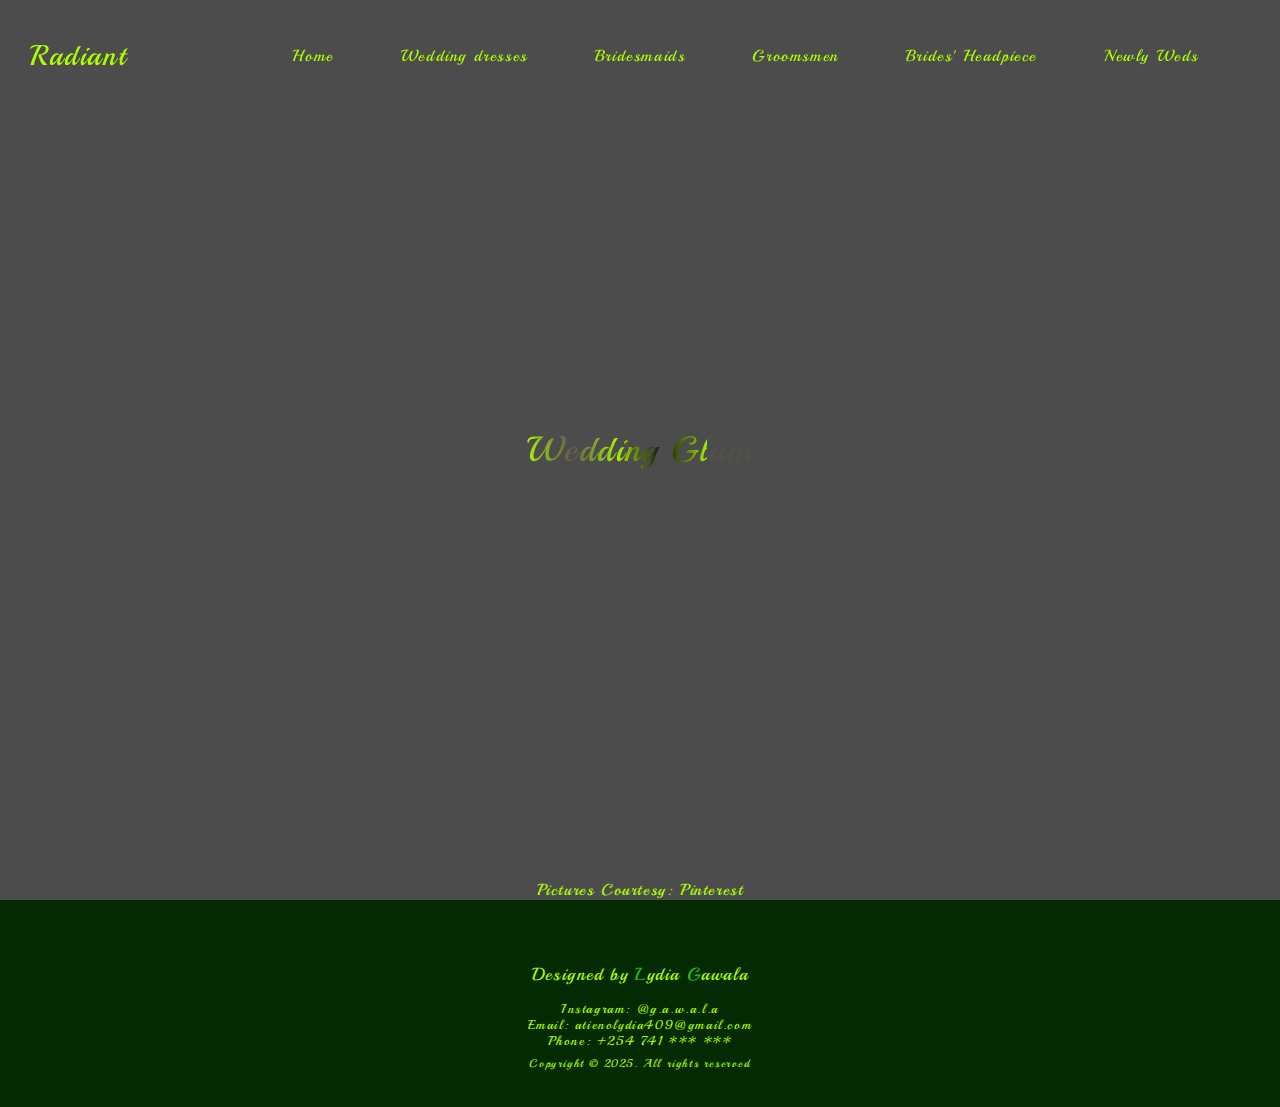
<file: index.html>
<!DOCTYPE html>
<html lang="en">
<head>
    <meta charset="UTF-8">
    <meta http-equiv="X-UA-Compatible" content="IE=edge">
    <meta name="viewport" content="width=device-width, initial-scale=1.0">
    <link rel="stylesheet" href="style.css">
    <title>Document</title>
</head>
<body>

    <!--Header Section-->
    <section id="header">
        <div class="header container">
            <div class="nav-bar">
                <div class="brand"><h1>Radiant</h1></div>
                
                <div class="nav-list">
                    <div class="hamburger"><div class="bar"></div></div>
                    <ul>
                        <li><a href="index.html"><button>Home</button></a></li>
                        <li><a href="dress.html"><button>Wedding dresses</button></a></li>
                        <li><a href="maids.html"><button>Bridesmaids</button></a></li>
                        <li><a href="groom.html"><button>Groomsmen</button></a></li>
                        <li><a href="headpiece.html"><button>Brides' Headpiece </button></a></li>
                        <li><a href="couple.html"><button>Newly Weds</button></a></li>
                    </ul>
                </div>
            </div>
        </div>
    

    </section>
    <!--End Header Section-->

    



    <!--Body Section-->
    <section id="body">
        <div class="body container">
            <h1>Wedding Glam</h1>
            <h2>Pictures Courtesy: Pinterest</h2>
           
        </div>

    </section>
    <!--End Body Section-->

    <!--Footer Section-->
    <section id="footer">
        <div class="footer container">
            
            <h1>Designed by <span>L</span>ydia <span>G</span>awala</h1>
            <h2>Instagram: @g.a.w.a.l.a</h2>
            <h2>Email: atienolydia409@gmail.com</h2>
            <h2>Phone: +254 741 *** ***</h2>
            <h3>Copyright © 2025. All rights reserved</h3>

            
        </div>
    </section>
    <!--End Footer Section-->


    <script src="./app.js"></script>
    
</body>
</html>
</file>
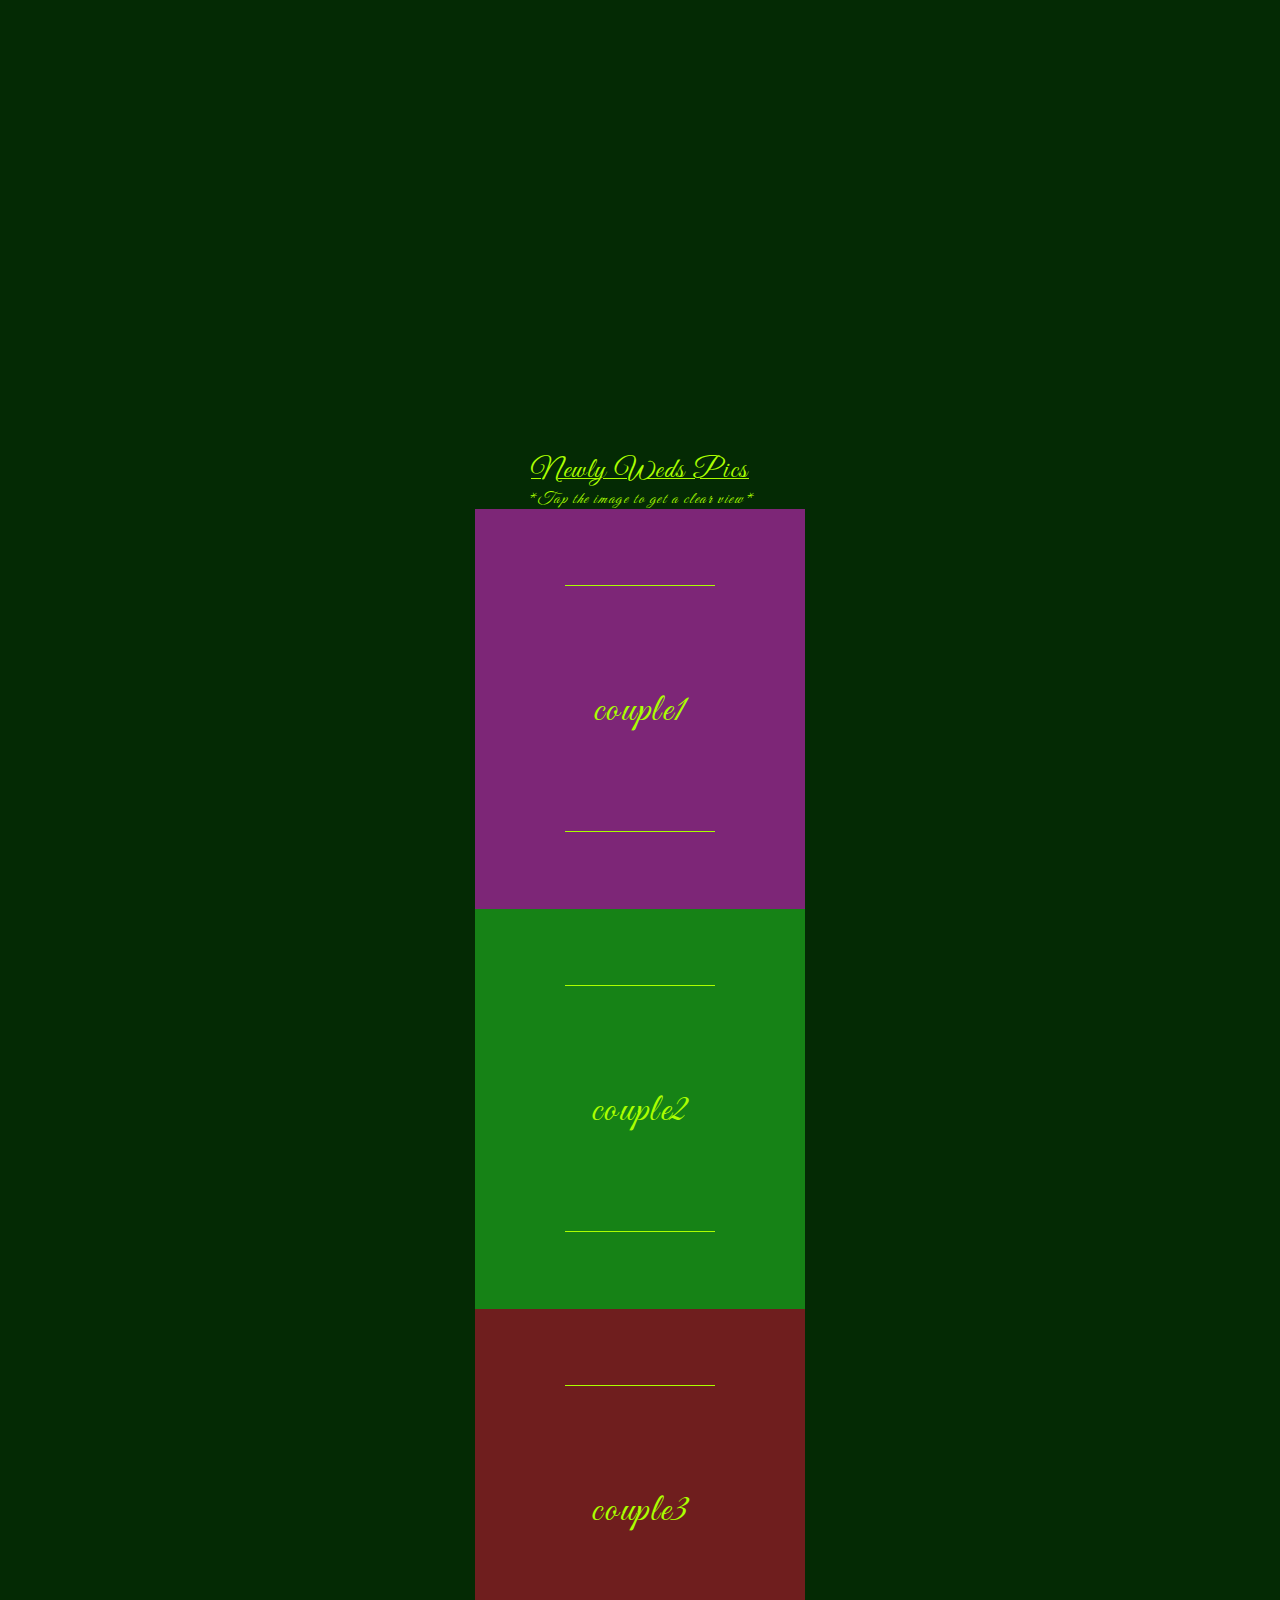
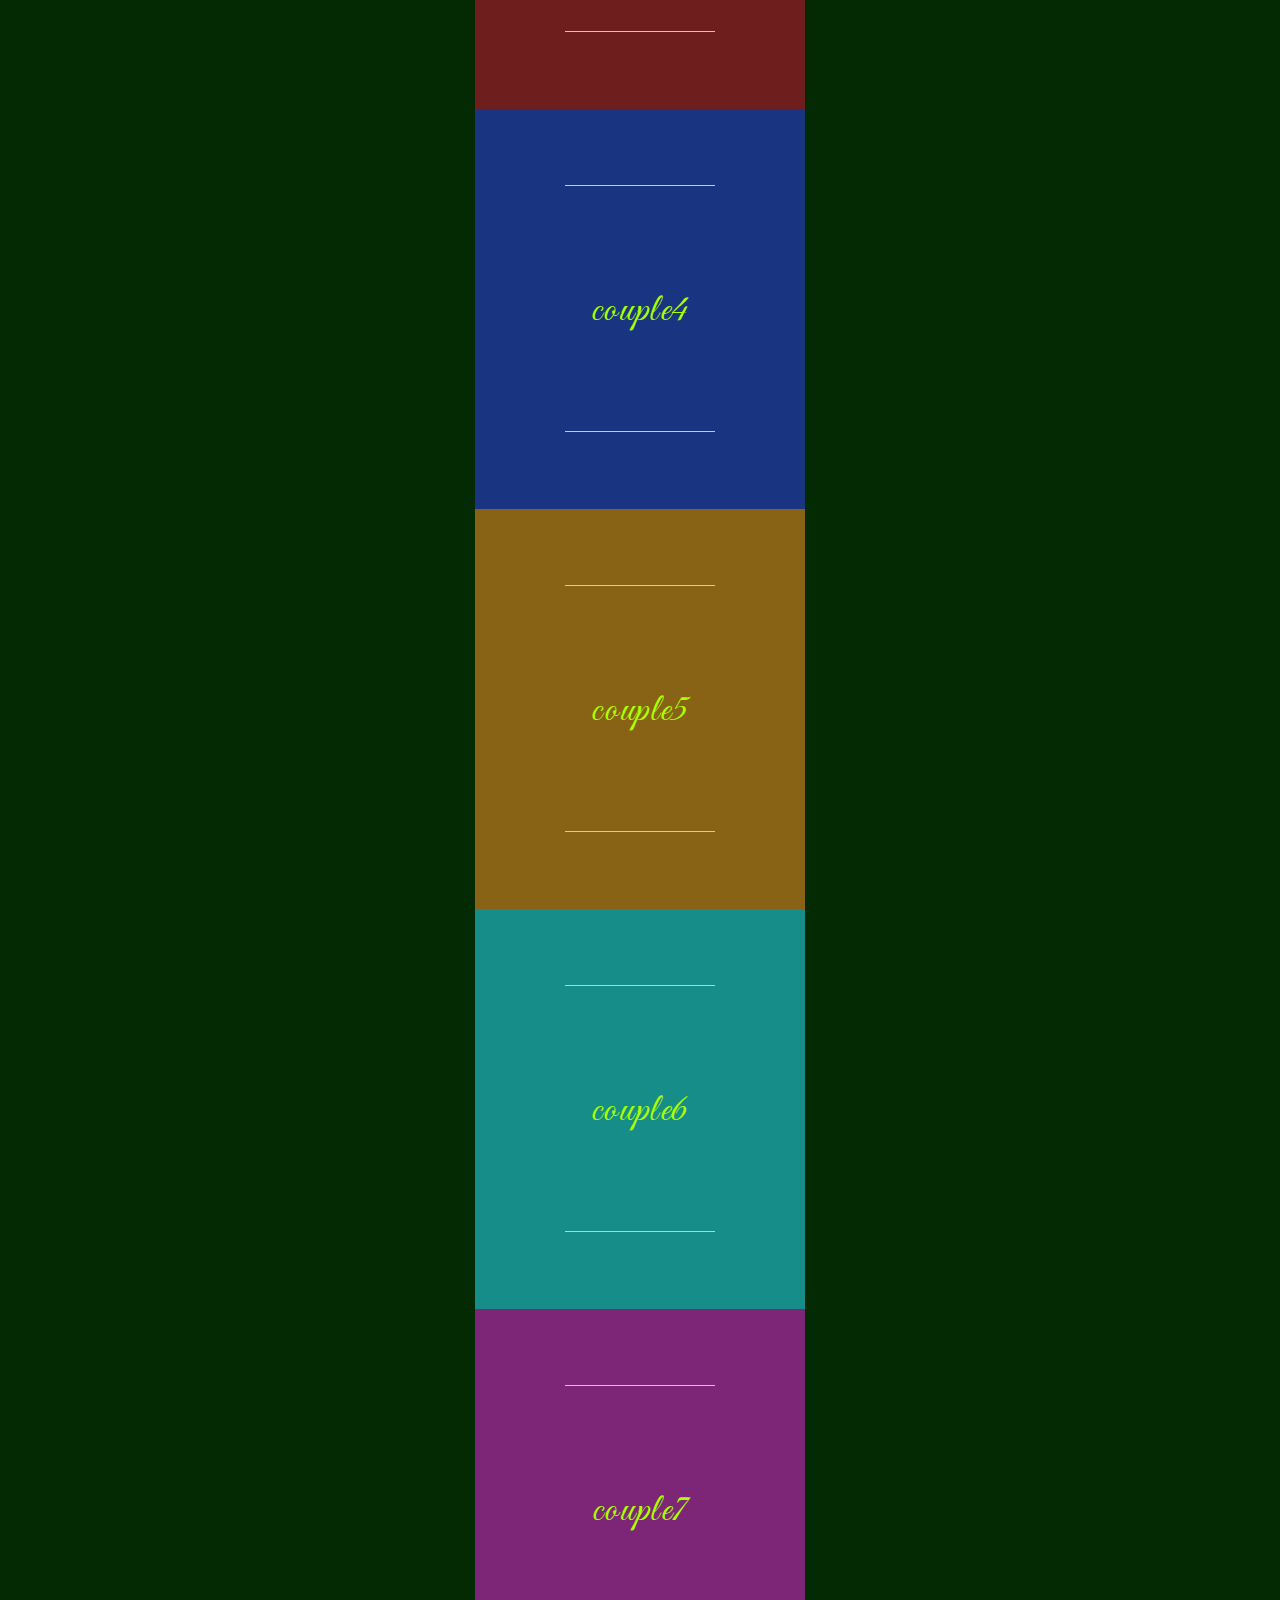
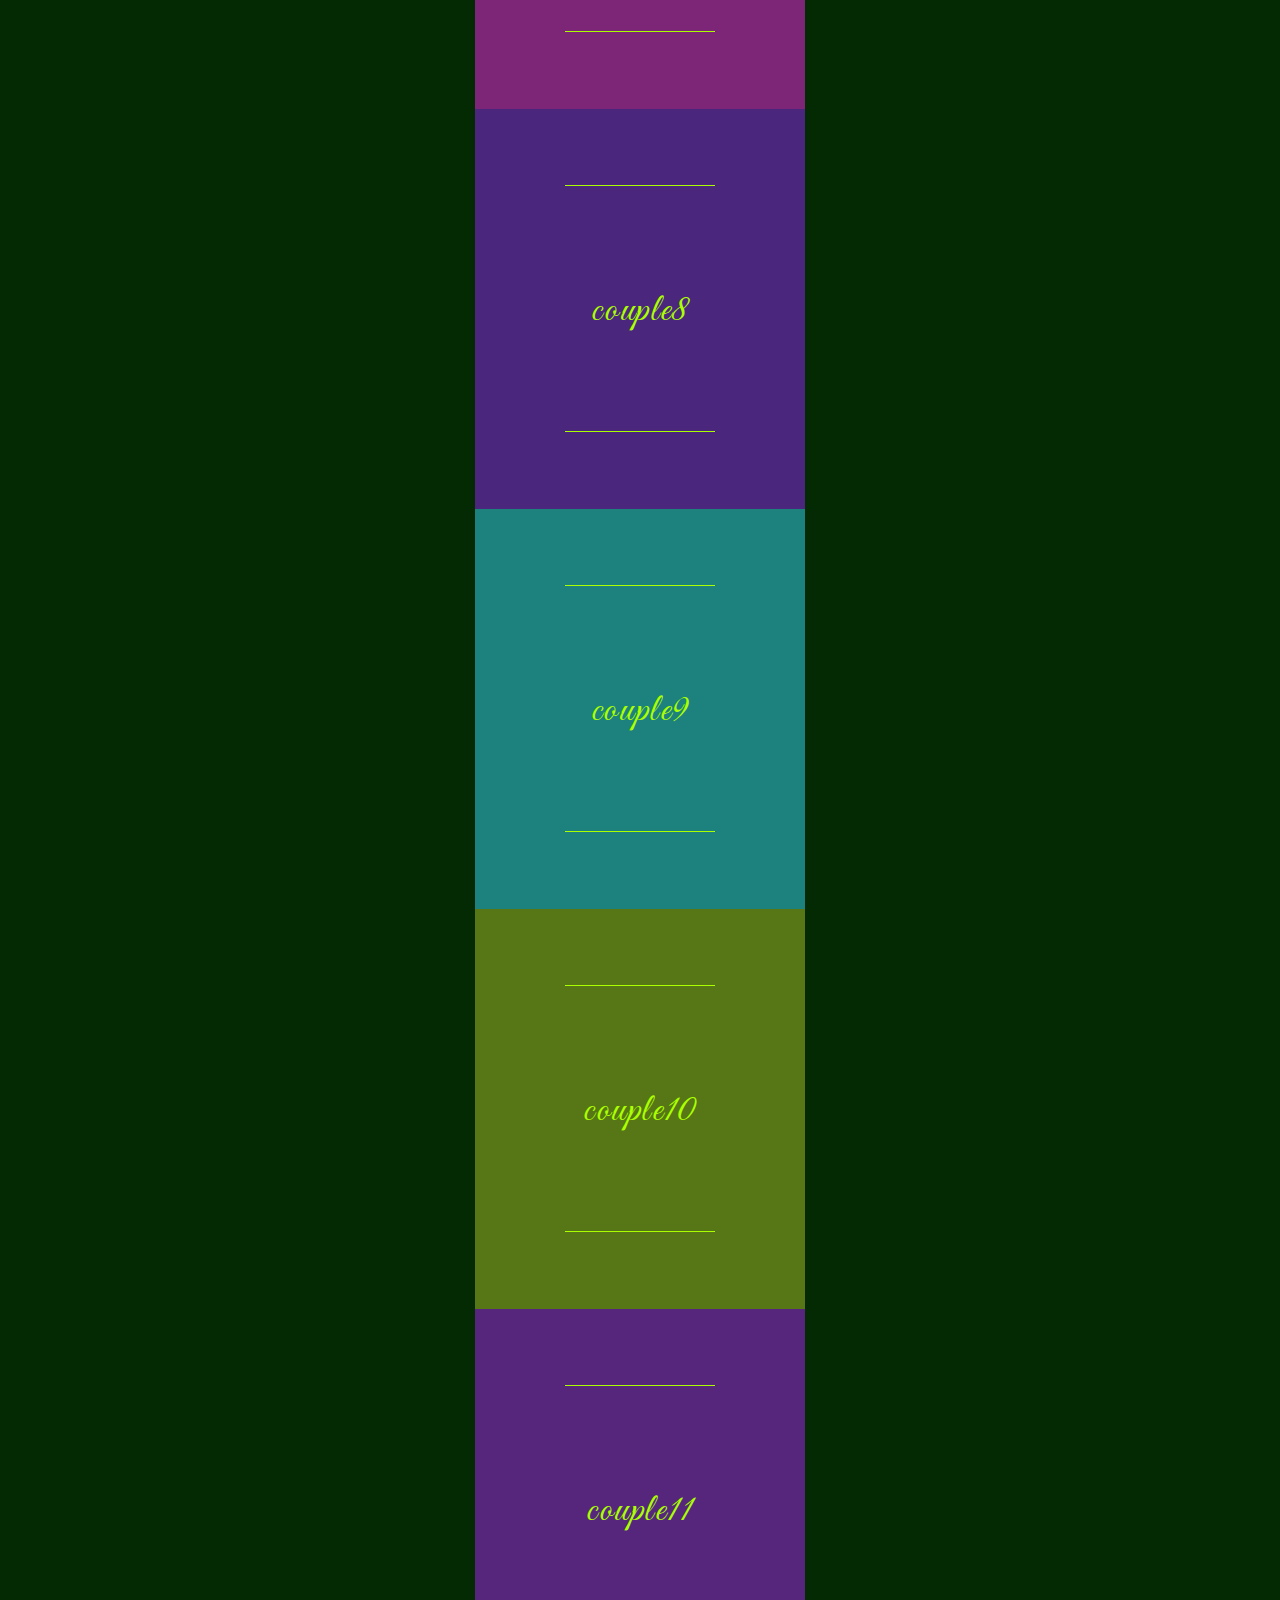
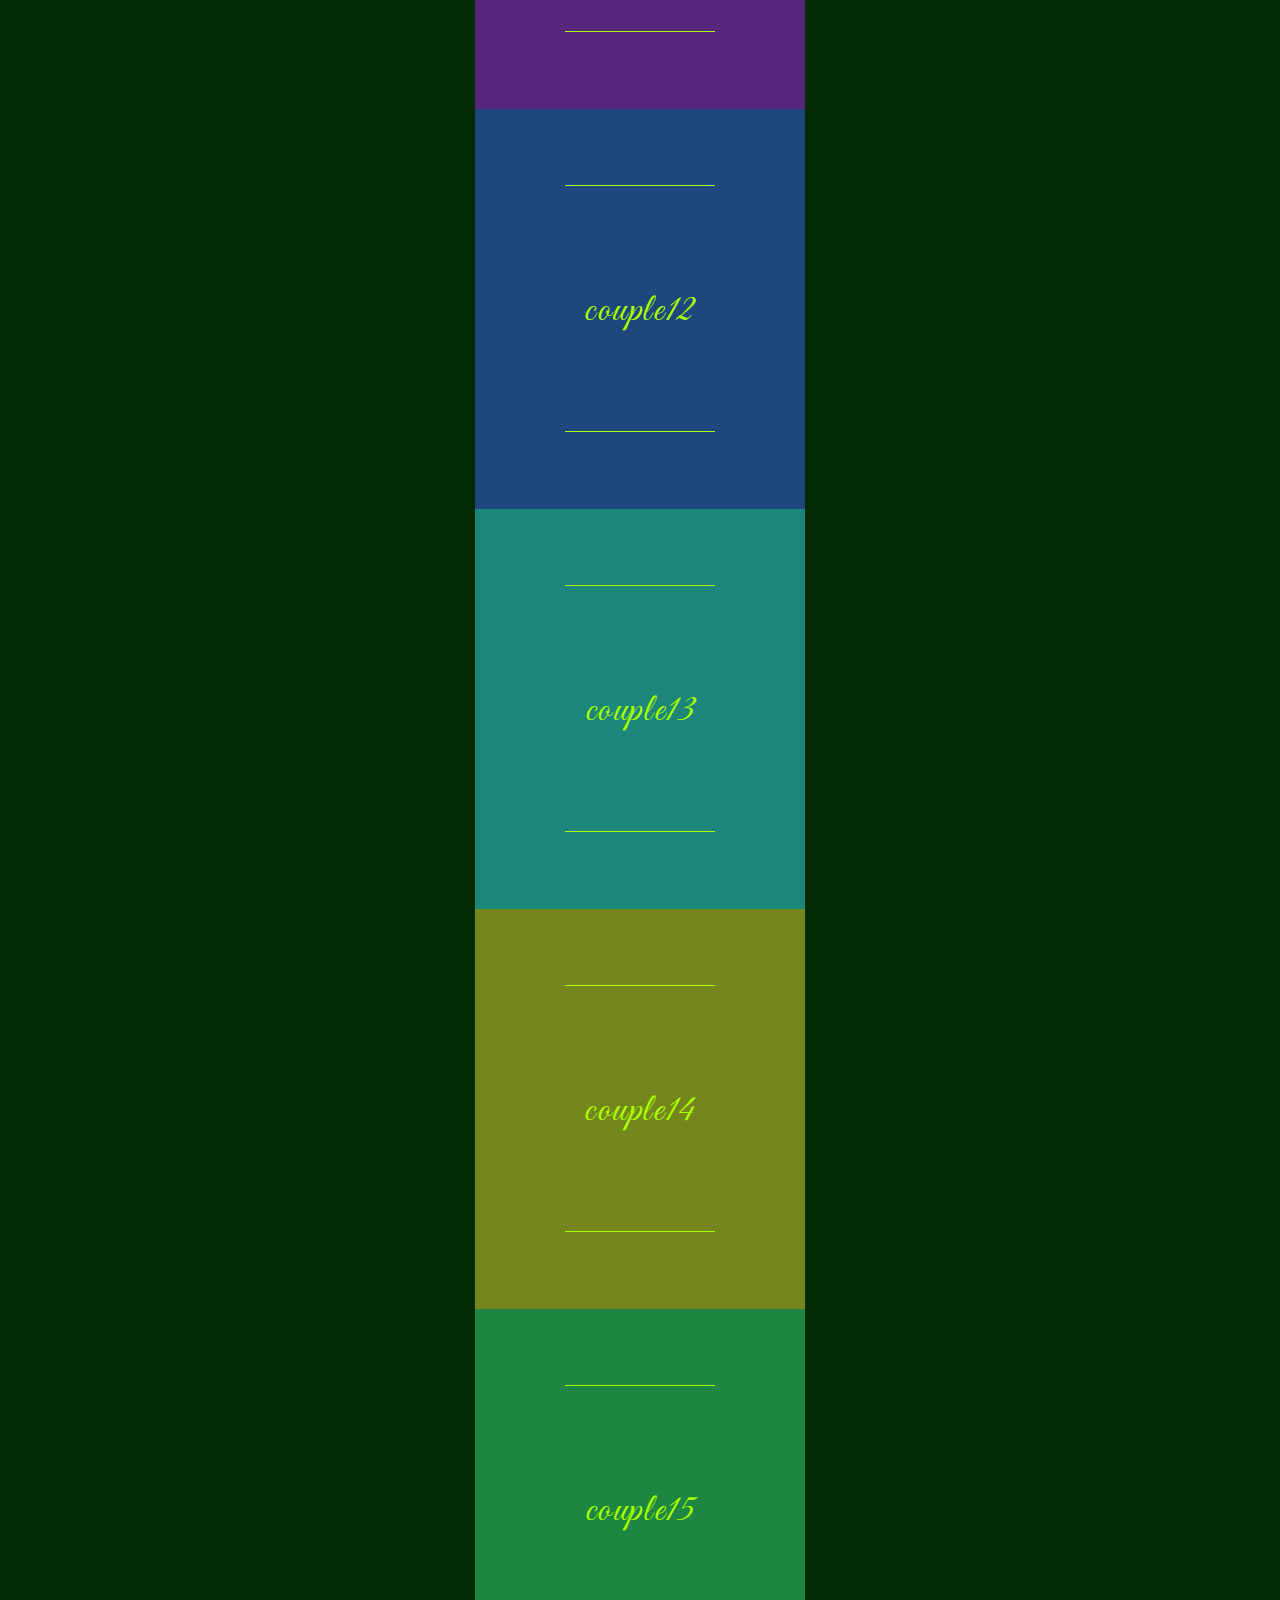
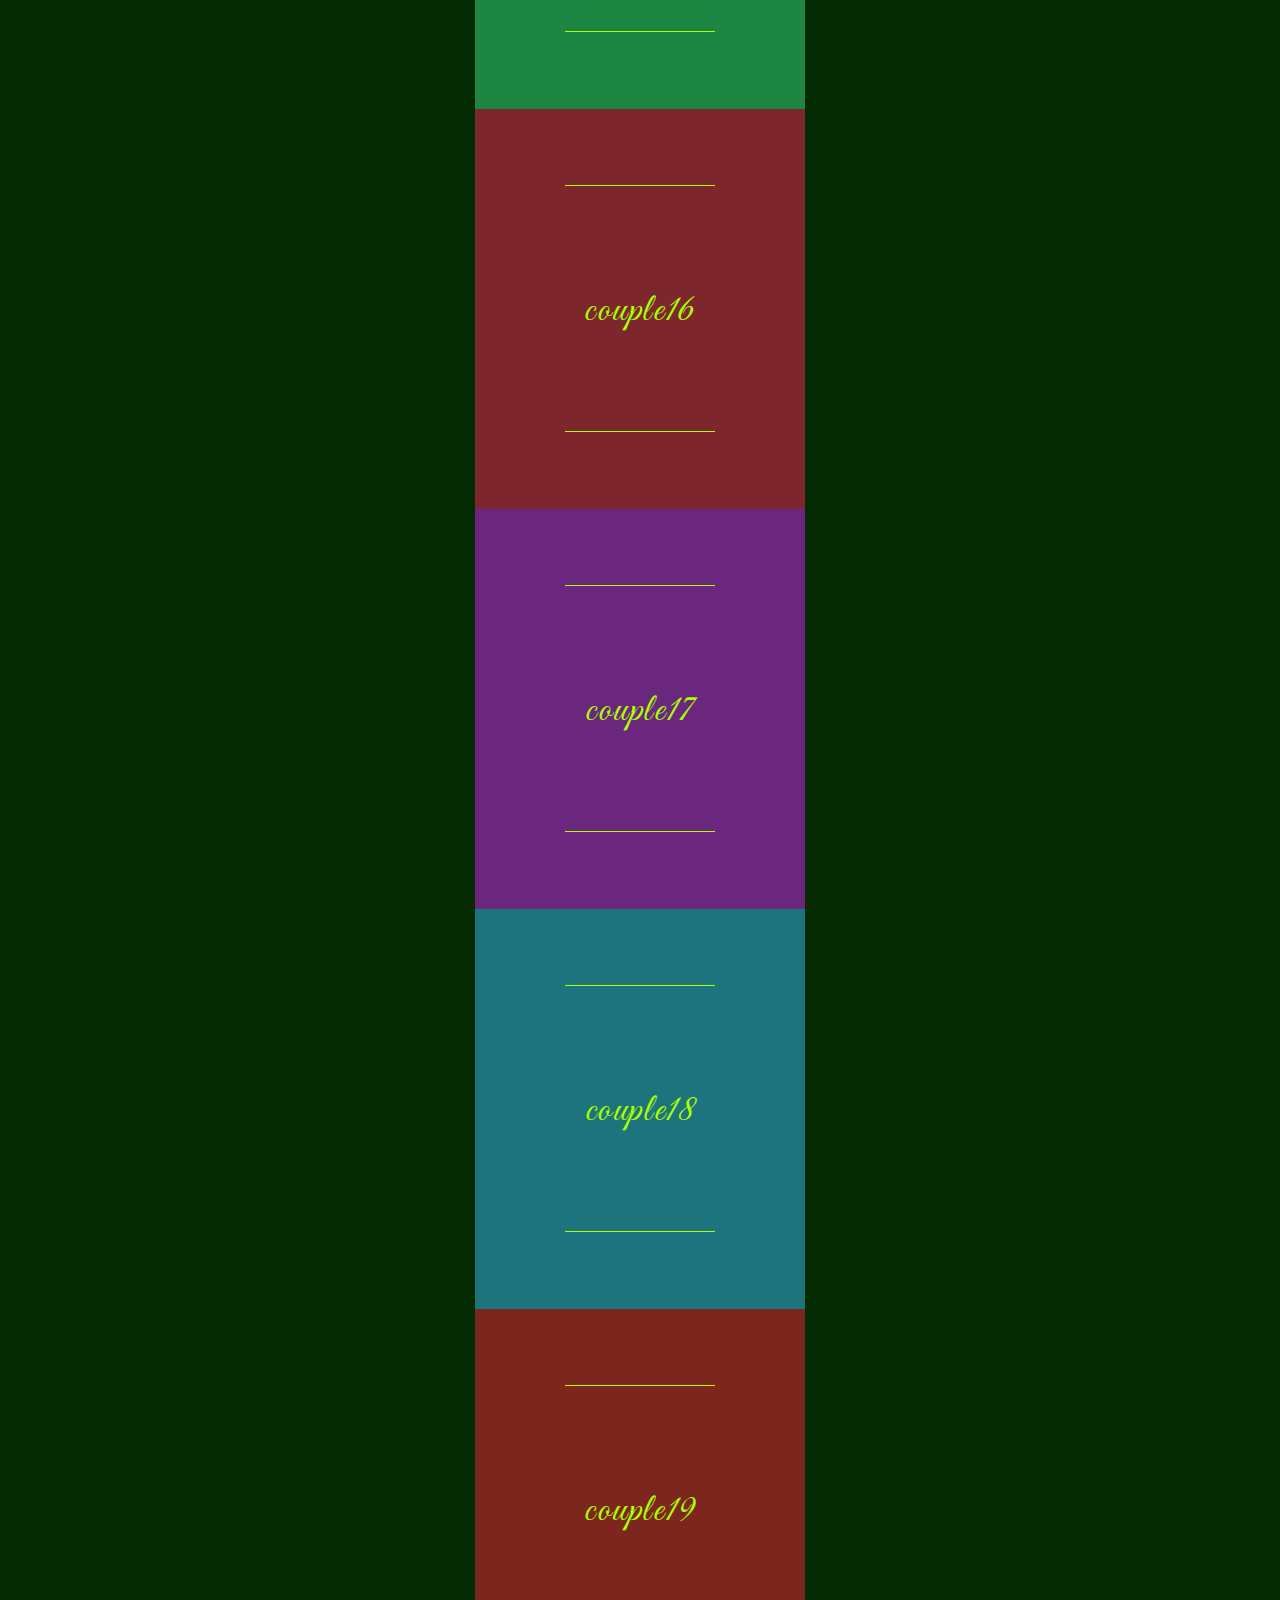
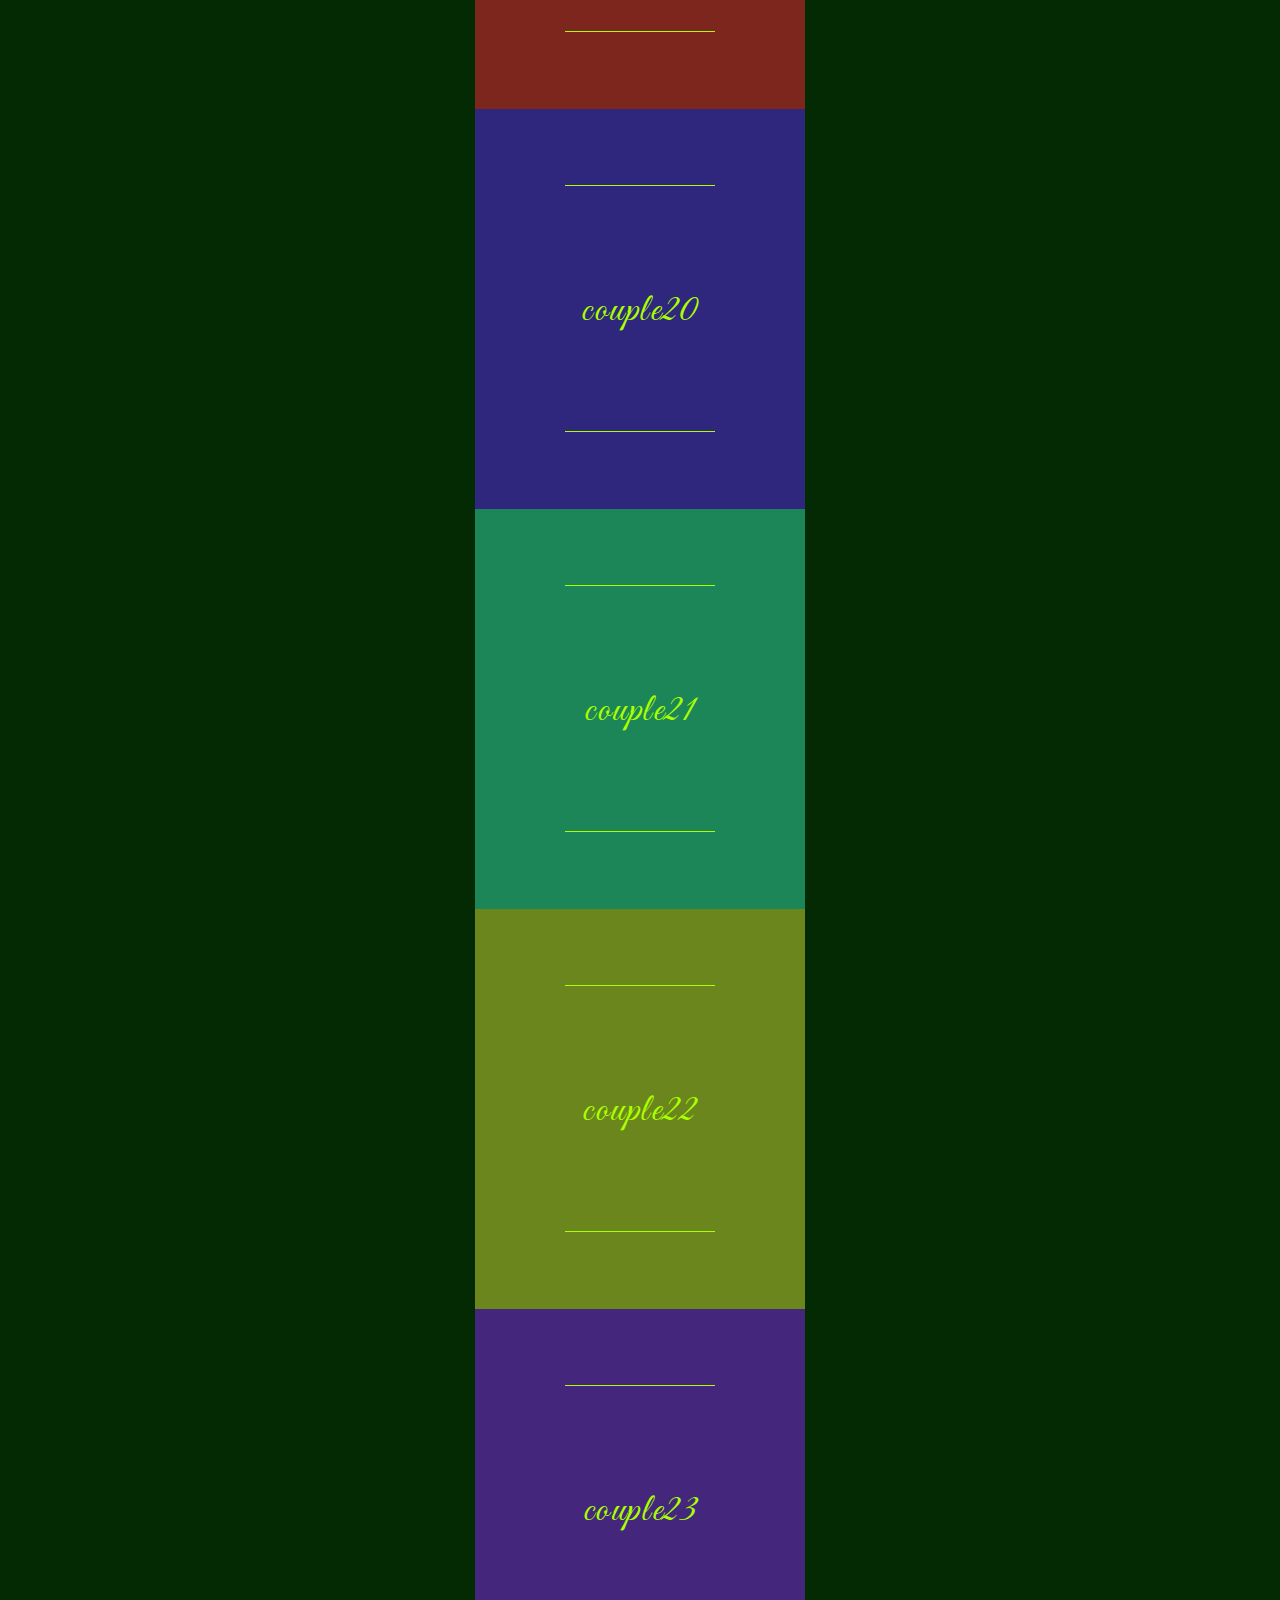
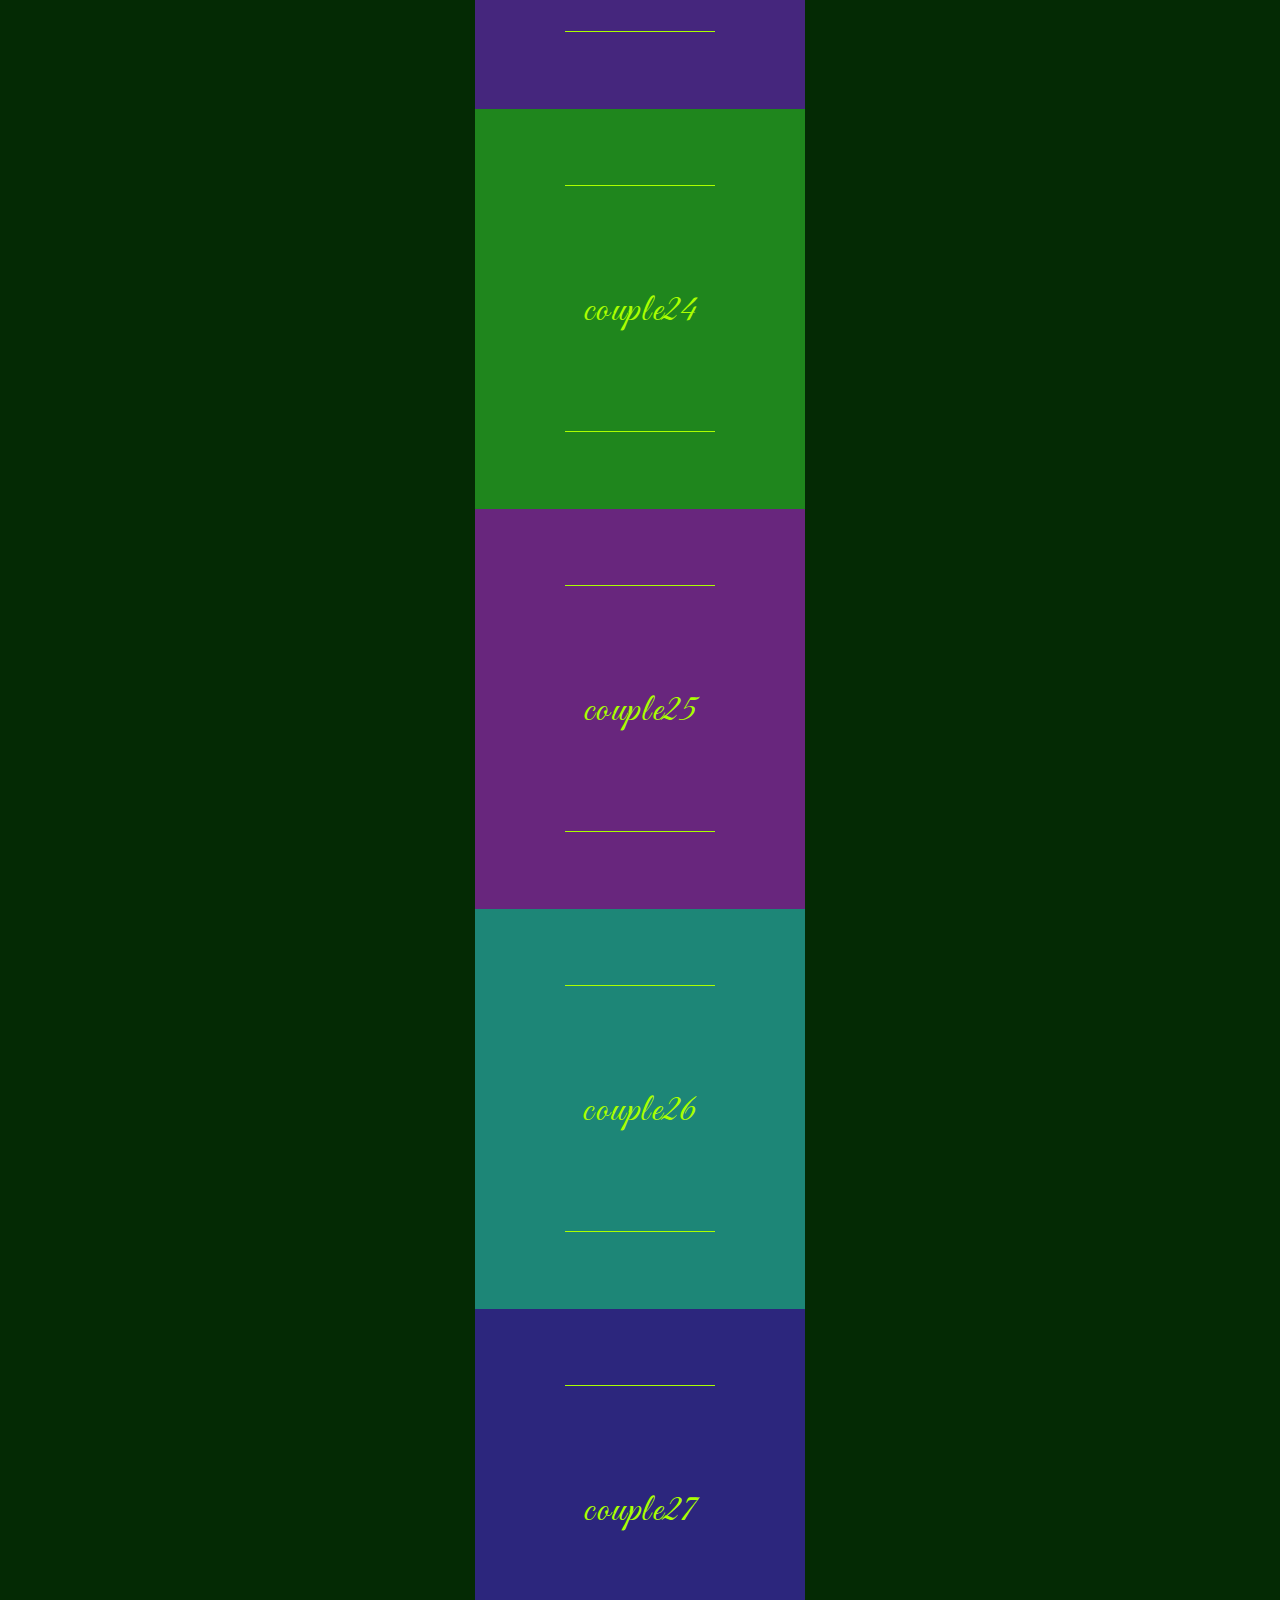
<file: couple.html>
<!DOCTYPE html>
<html lang="en">
<head>
    <meta charset="UTF-8">
    <meta http-equiv="X-UA-Compatible" content="IE=edge">
    <meta name="viewport" content="width=device-width, initial-scale=1.0">
    <link rel="stylesheet" href="couple.css">
    <title>Document</title>
</head>
<body>

    <div class="container">
        <h1>Newly Weds Pics</h1>
        <p>*Tap the image to get a clear view*</p>
        <div class="couple1 image1">
            <div class="label1">couple1</div>
        </div>

        <div class="couple2 image2">
            <div class="label2">couple2</div>
        </div>

        <div class="couple3 image3">
            <div class="label3">couple3</div>
        </div>

        <div class="couple4 image4">
            <div class="label4">couple4</div>
        </div>

        <div class="couple5 image5">
            <div class="label5">couple5</div>
        </div>

        <div class="couple6 image6">
            <div class="label6">couple6</div>
        </div>

        <div class="couple7 image7">
            <div class="label7">couple7</div>
        </div>

        <div class="couple8 image8">
            <div class="label8">couple8</div>
        </div>

        <div class="couple9 image9">
            <div class="label9">couple9</div>
        </div>

        <div class="couple10 image10">
            <div class="label10">couple10</div>
        </div>

        <div class="couple11 image11">
            <div class="label11">couple11</div>
        </div>

        <div class="couple12 image12">
            <div class="label12">couple12</div>
        </div>

        <div class="couple13 image13">
            <div class="label13">couple13</div>
        </div>

        <div class="couple14 image14">
            <div class="label14">couple14</div>
        </div>

        <div class="couple15 image15">
            <div class="label15">couple15</div>
        </div>

        <div class="couple16 image16">
            <div class="label16">couple16</div>
        </div>

        <div class="couple17 image17">
            <div class="label17">couple17</div>
        </div>

        <div class="couple18 image18">
            <div class="label18">couple18</div>
        </div>

        <div class="couple19 image19">
            <div class="label19">couple19</div>
        </div>

        <div class="couple20 image20">
            <div class="label20">couple20</div>
        </div>

        <div class="couple21 image21">
            <div class="label21">couple21</div>
        </div>

        <div class="couple22 image22">
            <div class="label22">couple22</div>
        </div>

        <div class="couple23 image23">
            <div class="label23">couple23</div>
        </div>

        <div class="couple24 image24">
            <div class="label24">couple24</div>
        </div>

        <div class="couple25 image25">
            <div class="label25">couple25</div>
        </div>

        <div class="couple26 image26">
            <div class="label26">couple26</div>
        </div>

        <div class="couple27 image27">
            <div class="label27">couple27</div>
        </div>


    </div>


    
</body>
</html>
</file>
<file: style.css>
@import url('https://fonts.googleapis.com/css2?family=Playball&display=swap');

html{
      font-family: 'Playball', cursive;
}
*{
    margin: 0;
    padding: 0;
    box-sizing: 0;
}
.container{
    display: flex;
    flex-direction: column;
    align-items: center;
    justify-content: center;
    height: vh;
    width: %;

}
/*Body Section*/
#body{
    background-image: url(https://github.com/lydia-atieno/Weddings/blob/master/img/2.jpg?raw=true);
    background-size: cover;
    background-position: center, center;
    position: relative;
    height: 100vh;
    z-index: 1;
}
#body::after{
    content: '';
    width: 100%;
    height: 100%;
    top: 0;
    left: 0;
    position: absolute;
    background-color: black;
    opacity: .7;
    z-index: -1;
}
 #body h1{
    height: 100vh;
   /* font-family: 'Zilla Slab Highlight', cursive;*/
    font-style: ;
    color: ;
    letter-spacing: .1rem;
    line-height: ;
    margin-bottom: 50px;
    



    display: flex;
    align-items: center;
    justify-content: center;
    font-weight: 500;
    font-size: 2.2rem;
    
    
    position: relative;
    overflow: hidden;
    /*background: linear-gradient(90deg,rgb(192, 250, 177),#000, rgb(192, 250, 177), #000, rgb(192, 250, 177));*/
    background: linear-gradient(90deg,#AAFF00,#5f5151, #AAFF00, #000, #AAFF00);
    background-repeat: no-repeat;
    background-size: calc(80%);
    animation: animate 6s linear infinite;
    -webkit-background-clip: text;
    -webkit-text-fill-color: ;
    -webkit-text-fill-color: rgb(134, 134, 29, .1);

}


@keyframes hamburger_puls{
    0%
    {
        opacity: 1;
        transform: scale(1);
    }
    100%
    {
        opacity: 0;
        transform: scale(1.1);
    }
}
@keyframes animate
{
    0%
    {
        background-position: -500%;
    }
    100%
    {
        background-position: 500%;
    }
}
#body button{
    position: fixed;
    color: #fff;
    z-index: 1;
}
#body h2{
    color: #AAFF00;
    position: absolute;
    height: vh;
    text-align: ;
    margin-top: 1205px;
    font-size: 1rem;
    font-weight: 500;
    letter-spacing: .1rem;
    bottom: 0;
    z-index: 1000;
}
#header {
    position: fixed;
    left: 0;
    top: 0;
    width: 100vw;
    height: auto;
    z-index: 1000;
}
#header .header{
    background-color: transparent;
    opacity: ;
    min-height: 10vh;
    margin-top: 15px;
}
#header .nav-bar{
    display: flex;
    align-items: center;
    justify-content: space-between;
    height: 100%;
    width: 100%;
    max-width: 1500px;
    margin-left: px;
    z-index: ;
}
#header .brand{
    margin-left: 30px;
    display: flex;
  
}
#header .brand h1{
    font-weight: 500;
    /*color: rgb(162, 247, 141);*/
    color: #AAFF00;
    letter-spacing: .1rem;
    font-size: 1.8rem;
    margin-left: ;
}
#header h3{
    color: #AAFF00;
    font-weight: 500;
    margin-bottom: 50px;
    
}
#header .nav-list button{
    background-color: #AAFF00;
    border: 1px solid #AAFF00;
    letter-spacing: .1rem;
    border-radius: 80%;
    padding: 5px;
    font-family: 'Playball', cursive;
    color: rgb(4, 42, 4);

}
#header .nav-list ul{
    list-style: none;
    height: 100vh;
    width: 100vw;
    top: 0;
    left: 100%;
    position: absolute;/*makes the ul menu to cover the whole page*/
    display: flex;
    flex-direction: column;
    align-items: center;
    justify-content: center;
   /* background-color: rgb(13, 115, 115);*/
   background-color: rgb(4, 42, 4);
    opacity: ;
    transition: .8s ease left;
    z-index: 1;
    overflow-x: hidden;

}
#header .nav-list ul a{
    color: rgb(4, 42, 4);
    text-decoration: none;
    padding: 25px;
    display: block;
    font-weight: 500;
    letter-spacing: .1rem;
    font-family: ;
    
}
#header .nav-list ul.active{
    left: 0;
}
#header .hamburger{
    height: 60px;
    width: 75px;
    display: inline-block;
    /*border: 3px solid white;*/
    position: relative;
    border-radius: %;
    display: flex;
    align-items: center;
    justify-content: center;
    z-index: 100;
    margin-right: 28px;
    transform: scale(.7);
    
}
#header .hamburger .bar{
    height: 5px ;
    width: 120px;
    position: relative;
    /*background-color: rgb(192, 250, 177);*/
    background-color: rgb(25, 194, 25);
    
    border-radius: 50%;
    padding-right: px;

    z-index: -1;
}
#header .hamburger .bar h1{
    color: white;
}
#header .hamburger .bar::after,
#header .hamburger .bar::before{
    content: '';
    position: absolute;
    height: 100%;
    width: 100%;
    /*background-color: rgb(162, 247, 141);*/
   /* background-color: rgb(107, 203, 82);*/
    background-color: #AAFF00;
    border-radius: 50%;
    transition: .3s ease;
    transition-property: top, bottom;
    left: 0;
}
#header .hamburger .bar::after{
    transform: translateY(-16px);
    border-radius: 50%;
}
#header .hamburger .bar::before{
    transform: translateY(16px);
    border-radius: 50%;
}
/*After Javascript Code*/
#header .hamburger.active .bar{
    transform: translateX(-50px);
    background-color: transparent;
}
#header .hamburger.active .bar::after{
    transform: rotate(45deg) translate(35px, -35px);
}
#header .hamburger.active .bar::before{
    transform: rotate(-45deg) translate(35px, 35px);
}
/*End Body Section*/

/*Footer Section*/
#footer .footer{
    background-color: rgb(4, 42, 4);
    height: 23vh;
    
}
#footer p{
    color: #AAFF00;
}
#footer h1{
    color: #AAFF00;
    font-weight: 500;
    margin-top: 26px;
    margin-bottom: 16px;
    font-size: 1.1rem;
    letter-spacing: .1rem;
}
#footer h1 span{
    color: rgb(25, 194, 25);
}
#footer h2{
    color: #AAFF00;
    font-weight: 500;
    font-size: 18px;
    margin-top: 0px;
    margin-bottom: 0px;
    font-size: 0.8rem;
    letter-spacing: .1rem;
}
#footer h3{
    color: #AAFF00;
    font-weight: 500;
    margin-top: 7px;
    margin-bottom: 0px;
    font-size: 0.7rem;
    letter-spacing: .1rem;
    
}

/*Media Query For Desktop*/
@media only screen and (min-width: 1200px){
    #header .header{
        min-height: 3vh;
    }
    #header .hamburger{
        display: none;
    }
    #header .nav-list ul{
        position: initial;
        display: block;
        height: auto;
        width: fit-content;
        background-color: transparent;
        margin-right: 50px;
    }
    #header .nav-list ul a::after{
        display: none;
    }
    #header .nav-list ul li{
        display: inline-block;
        background-color: transparent;
    }
    #header .nav-list ul li a{
        font-size: rem;
    }
    #header .nav-list ul li a button{
        font-size: 0.7rem;
        background-color: transparent;
        border-color: transparent;
        color: #AAFF00;
        font-size: 1rem;
        
    }
}

/*End FooterSection*/

/*Slider Section*/
/*#slide .slider{
    position: relative;
    width: 200px;
    height: 200px;
    transform-style: preserve-3d;
    animation: rotate 30s linear infinite;
}
@keyframes rotate{
    0%{
        transform: perspective(1000px) rotateY(0deg);
    }
    100%{
        transform: perspective(1000px) rotateY(360deg);
    }
}
#slide .slider span{
    position: absolute;
    top: 0;
    left: 0;
    width: 100%;
    height: 100%;
    transform-origin: center;
    transform-style: preserve-3d;
    transform: rotateY(calc(var(--i)*45deg)) translateZ(350px);
}
#slide .slider span img{
    position: absolute;
    top: 0;
    left: 0;
    width: 100%;
    height: 100%;
    border-radius: 10%;
    object-fit: cover;
    transition: 2s;
}
#slide .slider span:hover img{
    transform: translateY(-50px) scale(1.2);
}
/*End Slider Section*/

/*Slider 1 Section*/
/*.slider1{
    position: relative;
    width: 200px;
    height: 200px;
    transform-style: preserve-3d;
    animation: rotate 30s linear infinite;
}
@keyframes rotate{
    0%{
        transform: perspective(1000px) rotateY(0deg);
    }
    100%{
        transform: perspective(1000px) rotateY(360deg);
    }
}
.slider1 span{
    position: absolute;
    top: 0;
    left: 0;
    width: 100%;
    height: 100%;
    transform-origin: center;
    transform-style: preserve-3d;
    transform: rotateY(calc(var(--i)*45deg)) translateZ(350px);
}
.slider1 span img{
    position: absolute;
    top: 0;
    left: 0;
    width: 100%;
    height: 100%;
    border-radius: 10%;
    object-fit: cover;
    transition: 2s;
}
.slider1 span:hover img{
    transform: translateY(-50px) scale(1.2);
}

/*End Slider 1 Section*/
/*Slider 2 Section*/
/*.slider2{
    position: relative;
    width: 200px;
    height: 200px;
    transform-style: preserve-3d;
    animation: rotate 30s linear infinite;
}
@keyframes rotate{
    0%{
        transform: perspective(1000px) rotateY(0deg);
    }
    100%{
        transform: perspective(1000px) rotateY(360deg);
    }
}
.slider2 span{
    position: absolute;
    top: 0;
    left: 0;
    width: 100%;
    height: 100%;
    transform-origin: center;
    transform-style: preserve-3d;
    transform: rotateY(calc(var(--i)*45deg)) translateZ(350px);
}
.slider2 span img{
    position: absolute;
    top: 0;
    left: 0;
    width: 100%;
    height: 100%;
    border-radius: 10%;
    object-fit: cover;
    transition: 2s;
}
.slider2 span:hover img{
    transform: translateY(-50px) scale(1.2);
}
/*End Slider 2 Section*/
</file>
<file: couple.css>
@import url('https://fonts.googleapis.com/css2?family=Great+Vibes&display=swap');


html{
    font-family: 'Great Vibes', cursive;
}

body{
    padding: 0;
    margin: 0;
}
.container{
    /*background-color: #262626;*/
    height: 1660vh;
    width: px;
    position: absolute;
    margin: ;
    display: flex;
    flex-direction: column;
    align-items: center;
    justify-content: center;
    top: 0;
    bottom: 0;
    left: 0;
    right: 0;
    
}
html{
    background-color: rgb(4, 42, 4);
    letter-spacing: .1rem;
    
}
h1{
    margin-bottom: 0px;
    margin-top: 0px;
    padding-top: 20px;
    font-size: 1.8rem;
    color:#AAFF00;
    font-weight: 500;
    text-decoration: 1px underline;
    
}
p{
    color: #AAFF00;
    font-style: italic;
    margin-bottom: 0px;
    margin-top: 0px;
}
/*Couple1*/
.image1{
    height: 400px;
    width: 330px;
    transition: 1.1s;
    display: flex;
    align-items: center;
    justify-content: center;
}
.couple1{
    background-image: url(https://github.com/lydia-atieno/Weddings/blob/master/img/c1.jpg?raw=true);
    background-size: cover;
    background-position: calc(200%);
    box-shadow: inset 0 0 10px 200px rgba(165,38,158,0.75);
}
.image1:hover{
    box-shadow: inset 0 0 0 0 rgba(255,255,255,0.75);
}
.label1{
    color: #AAFF00;
    height: 45px;
    width: 150px;
    font-size: 40px;
    text-align: center;/*places the text at the center*/
    padding-top: 100px;
    padding-bottom: 100px;
    border-top: 1.5px solid #AAFF00;
    border-bottom: 1.5px solid #AAFF00;
    transition: 0.5s;
}
.image1:hover .label1{
    font-size: 0;
    border: none;
}
/*End couple1*/

/*Couple2*/
.image2{
    height: 400px;
    width: 330px;
    transition: 1.1s;
    display: flex;
    align-items: center;
    justify-content: center;
}
.couple2{
    background-image: url(https://github.com/lydia-atieno/Weddings/blob/master/img/c2.jpg?raw=true);
    background-size: cover;
    background-position: calc(100%);
    box-shadow: inset 0 0 10px 200px rgba(28, 160, 28, 0.75);
}
.image2:hover{
    box-shadow: inset 0 0 0 0 rgba(255,255,255,0.75);
}
.label2{
    color: #AAFF00;
    height: 45px;
    width: 150px;
    font-size: 40px;
    text-align: center;/*places the text at the center*/
    padding-top: 100px;
    padding-bottom: 100px;
    border-top: 1.5px solid #AAFF00;
    border-bottom: 1.5px solid #AAFF00;
    transition: 0.5s;
}
.image2:hover .label2{
    font-size: 0;
    border: none;
}

/*End couple2*/

/*Couple3*/

.image3{
    height: 400px;
    width: 330px;
    transition: 1.1s;
    display: flex;
    align-items: center;
    justify-content: center;
}
.couple3{
    background-image: url(https://github.com/lydia-atieno/Weddings/blob/master/img/c3.jpg?raw=true);
    background-size: cover;
    background-position: calc(200%);
    box-shadow: inset 0 0 10px 200px rgba(147, 27, 39, 0.75);
}
.image3:hover{
    box-shadow: inset 0 0 0 0 rgba(255,255,255,0.75);
}
.label3{
    color: #AAFF00;
    height: 45px;
    width: 150px;
    font-size: 40px;
    text-align: center;/*places the text at the center*/
    padding-top: 100px;
    padding-bottom: 100px;
    border-top: 1.5px solid #AAFF00;
    border-bottom: 1.5px solid #AAFF00;
    transition: 0.5s;
}
.image3:hover .label3{
    font-size: 0;
    border: none;
}
/*End couple3*/

/*Couple4*/

.image4{
    height: 400px;
    width: 330px;
    transition: 1.1s;
    display: flex;
    align-items: center;
    justify-content: center;
}
.couple4{
    background-image: url(https://github.com/lydia-atieno/Weddings/blob/master/img/c4.jpg?raw=true);
    background-size: cover;
    background-position: calc(200%);
    box-shadow: inset 0 0 10px 200px rgba(32, 58, 171, 0.75);
}
.image4:hover{
    box-shadow: inset 0 0 0 0 rgba(255,255,255,0.75);
}
.label4{
    color: #AAFF00;
    height: 45px;
    width: 150px;
    font-size: 40px;
    text-align: center;/*places the text at the center*/
    padding-top: 100px;
    padding-bottom: 100px;
    border-top: 1.5px solid #AAFF00;
    border-bottom: 1.5px solid #AAFF00;
    transition: 0.5s;
}
.image4:hover .label4{
    font-size: 0;
    border: none;
}
/*End couple4*/

/*Couple5*/

.image5{
    height: 400px;
    width: 330px;
    transition: 1.1s;
    display: flex;
    align-items: center;
    justify-content: center;
}
.couple5{
    background-image: url(https://github.com/lydia-atieno/Weddings/blob/master/img/c5.jpg?raw=true);
    background-size: cover;
    background-position: calc(50%);
    box-shadow: inset 0 0 10px 200px rgba(180, 119, 28, 0.75);
}
.image5:hover{
    box-shadow: inset 0 0 0 0 rgba(255,255,255,0.75);
}
.label5{
    color: #AAFF00;
    height: 45px;
    width: 150px;
    font-size: 40px;
    text-align: center;/*places the text at the center*/
    padding-top: 100px;
    padding-bottom: 100px;
    border-top: 1.5px solid #AAFF00;
    border-bottom: 1.5px solid #AAFF00;
    transition: 0.5s;
}
.image5:hover .label5{
    font-size: 0;
    border: none;
}
/*End couple5*/

/*couple6*/

.image6{
    height: 400px;
    width: 330px;
    transition: 1.1s;
    display: flex;
    align-items: center;
    justify-content: center;
}
.couple6{
    background-image: url(https://github.com/lydia-atieno/Weddings/blob/master/img/c6.jpg?raw=true);
    background-size: cover;
    background-position: calc(200%);
    box-shadow: inset 0 0 10px 200px rgba(29, 175, 181, 0.75);
}
.image6:hover{
    box-shadow: inset 0 0 0 0 rgba(255,255,255,0.75);
}
.label6{
    color: #AAFF00;
    height: 45px;
    width: 150px;
    font-size: 40px;
    text-align: center;/*places the text at the center*/
    padding-top: 100px;
    padding-bottom: 100px;
    border-top: 1.5px solid #AAFF00;
    border-bottom: 1.5px solid #AAFF00;
    transition: 0.5s;
}
.image6:hover .label6{
    font-size: 0;
    border: none;
}
/*End couple6*/

/*couple7*/

.image7{
    height: 400px;
    width: 330px;
    transition: 1.1s;
    display: flex;
    align-items: center;
    justify-content: center;
}
.couple7{
    background-image: url(https://github.com/lydia-atieno/Weddings/blob/master/img/c7.jpg?raw=true);
    background-size: cover;
    background-position: calc(200%);
    box-shadow: inset 0 0 10px 200px rgba(165,38,158,0.75);
}
.image7:hover{
    box-shadow: inset 0 0 0 0 rgba(255,255,255,0.75);
}
.label7{
    color: #AAFF00;
    height: 45px;
    width: 150px;
    font-size: 40px;
    text-align: center;/*places the text at the center*/
    padding-top: 100px;
    padding-bottom: 100px;
    border-top: 1.5px solid #AAFF00;
    border-bottom: 1.5px solid #AAFF00;
    transition: 0.5s;
}
.image7:hover .label7{
    font-size: 0;
    border: none;
}
/*End couple7*/

/*couple8*/
.image8{
    height: 400px;
    width: 330px;
    transition: 1.1s;
    display: flex;
    align-items: center;
    justify-content: center;
}
.couple8{
    background-image: url(https://github.com/lydia-atieno/Weddings/blob/master/img/c8.jpg?raw=true);
    background-size: cover;
    background-position: calc(200%);
    box-shadow: inset 0 0 10px 200px rgba(99, 38, 165, 0.75);
}
.image8:hover{
    box-shadow: inset 0 0 0 0 rgba(255,255,255,0.75);
}
.label8{
    color: #AAFF00;
    height: 45px;
    width: 150px;
    font-size: 40px;
    text-align: center;/*places the text at the center*/
    padding-top: 100px;
    padding-bottom: 100px;
    border-top: 1.5px solid #AAFF00;
    border-bottom: 1.5px solid #AAFF00;
    transition: 0.5s;
}
.image8:hover .label8{
    font-size: 0;
    border: none;
}
/*End couple8*/

/*couple9*/

.image9{
    height: 400px;
    width: 330px;
    transition: 1.1s;
    display: flex;
    align-items: center;
    justify-content: center;
}
.couple9{
    background-image: url(https://github.com/lydia-atieno/Weddings/blob/master/img/c9.jpg?raw=true);
    background-size: cover;
    background-position: calc(200%);
    box-shadow: inset 0 0 10px 200px rgba(38, 159, 165, 0.75);
}
.image9:hover{
    box-shadow: inset 0 0 0 0 rgba(255,255,255,0.75);
}
.label9{
    color: #AAFF00;
    height: 45px;
    width: 150px;
    font-size: 40px;
    text-align: center;/*places the text at the center*/
    padding-top: 100px;
    padding-bottom: 100px;
    border-top: 1.5px solid #AAFF00;
    border-bottom: 1.5px solid #AAFF00;
    transition: 0.5s;
}
.image9:hover .label9{
    font-size: 0;
    border: none;
}
/*End couple9*/

/*couple10*/

.image10{
    height: 400px;
    width: 330px;
    transition: 1.1s;
    display: flex;
    align-items: center;
    justify-content: center;
}
.couple10{
    background-image: url(https://github.com/lydia-atieno/Weddings/blob/master/img/c10.jpg?raw=true);
    background-size: cover;
    background-position: calc(200%);
    box-shadow: inset 0 0 10px 200px rgba(115, 144, 27, 0.75);
}
.image10:hover{
    box-shadow: inset 0 0 0 0 rgba(255,255,255,0.75);
}
.label10{
    color: #AAFF00;
    height: 45px;
    width: 150px;
    font-size: 40px;
    text-align: center;/*places the text at the center*/
    padding-top: 100px;
    padding-bottom: 100px;
    border-top: 1.5px solid #AAFF00;
    border-bottom: 1.5px solid #AAFF00;
    transition: 0.5s;
}
.image10:hover .label10{
    font-size: 0;
    border: none;
}
/*End couple10*/

/*couple11*/

.image11{
    height: 400px;
    width: 330px;
    transition: 1.1s;
    display: flex;
    align-items: center;
    justify-content: center;
}
.couple11{
    background-image: url(https://github.com/lydia-atieno/Weddings/blob/master/img/c11.jpg?raw=true);
    background-size: cover;
    background-position: calc(200%);
    box-shadow: inset 0 0 10px 200px rgba(114, 38, 165, 0.75);
}
.image11:hover{
    box-shadow: inset 0 0 0 0 rgba(255,255,255,0.75);
}
.label11{
    color: #AAFF00;
    height: 45px;
    width: 150px;
    font-size: 40px;
    text-align: center;/*places the text at the center*/
    padding-top: 100px;
    padding-bottom: 100px;
    border-top: 1.5px solid #AAFF00;
    border-bottom: 1.5px solid #AAFF00;
    transition: 0.5s;
}
.image11:hover .label11{
    font-size: 0;
    border: none;
}
/*End couple11*/

/*couple12*/

.image12{
    height: 400px;
    width: 330px;
    transition: 1.1s;
    display: flex;
    align-items: center;
    justify-content: center;
}
.couple12{
    background-image: url(https://github.com/lydia-atieno/Weddings/blob/master/img/c12.jpg?raw=true);
    background-size: cover;
    background-position: calc(200%);
    box-shadow: inset 0 0 10px 200px rgba(38, 82, 165, 0.75);
}
.image12:hover{
    box-shadow: inset 0 0 0 0 rgba(255,255,255,0.75);
}
.label12{
    color: #AAFF00;
    height: 45px;
    width: 150px;
    font-size: 40px;
    text-align: center;/*places the text at the center*/
    padding-top: 100px;
    padding-bottom: 100px;
    border-top: 1.5px solid #AAFF00;
    border-bottom: 1.5px solid #AAFF00;
    transition: 0.5s;
}
.image12:hover .label12{
    font-size: 0;
    border: none;
}
/*End couple12*/

/*couple13*/

.image13{
    height: 400px;
    width: 330px;
    transition: 1.1s;
    display: flex;
    align-items: center;
    justify-content: center;
}
.couple13{
    background-image: url(https://github.com/lydia-atieno/Weddings/blob/master/img/c13.jpg?raw=true);
    background-size: cover;
    background-position: calc(200%);
    box-shadow: inset 0 0 10px 200px rgba(38, 165, 161, 0.75);
}
.image13:hover{
    box-shadow: inset 0 0 0 0 rgba(255,255,255,0.75);
}
.label13{
    color: #AAFF00;
    height: 45px;
    width: 150px;
    font-size: 40px;
    text-align: center;/*places the text at the center*/
    padding-top: 100px;
    padding-bottom: 100px;
    border-top: 1.5px solid #AAFF00;
    border-bottom: 1.5px solid #AAFF00;
    transition: 0.5s;
}
.image13:hover .label13{
    font-size: 0;
    border: none;
}
/*End couple13*/

/*couple14*/

.image14{
    height: 400px;
    width: 330px;
    transition: 1.1s;
    display: flex;
    align-items: center;
    justify-content: center;
}
.couple14{
    background-image: url(https://github.com/lydia-atieno/Weddings/blob/master/img/c14.jpg?raw=true);
    background-size: cover;
    background-position: calc(100%);
    box-shadow: inset 0 0 10px 200px rgba(154, 165, 38, 0.75);
}
.image14:hover{
    box-shadow: inset 0 0 0 0 rgba(255,255,255,0.75);
}
.label14{
    color: #AAFF00;
    height: 45px;
    width: 150px;
    font-size: 40px;
    text-align: center;/*places the text at the center*/
    padding-top: 100px;
    padding-bottom: 100px;
    border-top: 1.5px solid #AAFF00;
    border-bottom: 1.5px solid #AAFF00;
    transition: 0.5s;
}
.image14:hover .label14{
    font-size: 0;
    border: none;
}
/*End couple14*/

/*couple15*/

.image15{
    height: 400px;
    width: 330px;
    transition: 1.1s;
    display: flex;
    align-items: center;
    justify-content: center;
}
.couple15{
    background-image: url(https://github.com/lydia-atieno/Weddings/blob/master/img/c15.jpg?raw=true);
    background-size: cover;
    background-position: calc(200%);
    box-shadow: inset 0 0 10px 200px rgba(38, 165, 87, 0.75);
}
.image15:hover{
    box-shadow: inset 0 0 0 0 rgba(255,255,255,0.75);
}
.label15{
    color: #AAFF00;
    height: 45px;
    width: 150px;
    font-size: 40px;
    text-align: center;/*places the text at the center*/
    padding-top: 100px;
    padding-bottom: 100px;
    border-top: 1.5px solid #AAFF00;
    border-bottom: 1.5px solid #AAFF00;
    transition: 0.5s;
}
.image15:hover .label15{
    font-size: 0;
    border: none;
}
/*End couple15*/

/*couple16*/
.image16{
    height: 400px;
    width: 330px;
    transition: 1.1s;
    display: flex;
    align-items: center;
    justify-content: center;
}
.couple16{
    background-image: url(https://github.com/lydia-atieno/Weddings/blob/master/img/c16.jpg?raw=true);
    background-size: cover;
    background-position: calc(200%);
    box-shadow: inset 0 0 10px 200px rgba(165, 38, 59, 0.75);
}
.image16:hover{
    box-shadow: inset 0 0 0 0 rgba(255,255,255,0.75);
}
.label16{
    color: #AAFF00;
    height: 45px;
    width: 150px;
    font-size: 40px;
    text-align: center;/*places the text at the center*/
    padding-top: 100px;
    padding-bottom: 100px;
    border-top: 1.5px solid #AAFF00;
    border-bottom: 1.5px solid #AAFF00;
    transition: 0.5s;
}
.image16:hover .label16{
    font-size: 0;
    border: none;
}
/*End couple16*/

/*couple17*/

.image17{
    height: 400px;
    width: 330px;
    transition: 1.1s;
    display: flex;
    align-items: center;
    justify-content: center;
}
.couple17{
    background-image: url(https://github.com/lydia-atieno/Weddings/blob/master/img/c17.jpg?raw=true);
    background-size: cover;
    background-position: calc(200%);
    box-shadow: inset 0 0 10px 200px rgba(142, 38, 165, 0.75);
}
.image17:hover{
    box-shadow: inset 0 0 0 0 rgba(255,255,255,0.75);
}
.label17{
    color: #AAFF00;
    height: 45px;
    width: 150px;
    font-size: 40px;
    text-align: center;/*places the text at the center*/
    padding-top: 100px;
    padding-bottom: 100px;
    border-top: 1.5px solid #AAFF00;
    border-bottom: 1.5px solid #AAFF00;
    transition: 0.5s;
}
.image17:hover .label17{
    font-size: 0;
    border: none;
}
/*End couple17*/

/*couple18*/

.image18{
    height: 400px;
    width: 330px;
    transition: 1.1s;
    display: flex;
    align-items: center;
    justify-content: center;
}
.couple18{
    background-image: url(https://github.com/lydia-atieno/Weddings/blob/master/img/c18.jpg?raw=true);
    background-size: cover;
    background-position: calc(100%);
    box-shadow: inset 0 0 10px 200px rgba(38, 142, 165, 0.75);
}
.image18:hover{
    box-shadow: inset 0 0 0 0 rgba(255,255,255,0.75);
}
.label18{
    color: #AAFF00;
    height: 45px;
    width: 150px;
    font-size: 40px;
    text-align: center;/*places the text at the center*/
    padding-top: 100px;
    padding-bottom: 100px;
    border-top: 1.5px solid #AAFF00;
    border-bottom: 1.5px solid #AAFF00;
    transition: 0.5s;
}
.image18:hover .label18{
    font-size: 0;
    border: none;
}
/*End couple18*/

/*couple19*/

.image19{
    height: 400px;
    width: 330px;
    transition: 1.1s;
    display: flex;
    align-items: center;
    justify-content: center;
}
.couple19{
    background-image: url(https://github.com/lydia-atieno/Weddings/blob/master/img/c19.jpg?raw=true);
    background-size: cover;
    background-position: calc(200%);
    box-shadow: inset 0 0 10px 200px rgba(165, 38, 38, 0.75);
}
.image19:hover{
    box-shadow: inset 0 0 0 0 rgba(255, 255, 255, 0.75);
}
.label19{
    color: #AAFF00;
    height: 45px;
    width: 150px;
    font-size: 40px;
    text-align: center;/*places the text at the center*/
    padding-top: 100px;
    padding-bottom: 100px;
    border-top: 1.5px solid #AAFF00;
    border-bottom: 1.5px solid #AAFF00;
    transition: 0.5s;
}
.image19:hover .label19{
    font-size: 0;
    border: none;
}
/*End couple19*/

/*couple20*/

.image20{
    height: 400px;
    width: 330px;
    transition: 1.1s;
    display: flex;
    align-items: center;
    justify-content: center;
}
.couple20{
    background-image: url(https://github.com/lydia-atieno/Weddings/blob/master/img/c20.jpg?raw=true);
    background-size: cover;
    background-position: calc(200%);
    box-shadow: inset 0 0 10px 200px rgba(61, 38, 165, 0.75);
}
.image20:hover{
    box-shadow: inset 0 0 0 0 rgba(255,255,255,0.75);
}
.label20{
    color: #AAFF00;
    height: 45px;
    width: 150px;
    font-size: 40px;
    text-align: center;/*places the text at the center*/
    padding-top: 100px;
    padding-bottom: 100px;
    border-top: 1.5px solid #AAFF00;
    border-bottom: 1.5px solid #AAFF00;
    transition: 0.5s;
}
.image20:hover .label20{
    font-size: 0;
    border: none;
}
/*End couple20*/

/*couple21*/

.image21{
    height: 400px;
    width: 330px;
    transition: 1.1s;
    display: flex;
    align-items: center;
    justify-content: center;
}
.couple21{
    background-image: url(https://github.com/lydia-atieno/Weddings/blob/master/img/c21.jpg?raw=true);
    background-size: cover;
    background-position: calc(200%);
    box-shadow: inset 0 0 10px 200px rgba(38, 165, 116, 0.75);
}
.image21:hover{
    box-shadow: inset 0 0 0 0 rgba(255,255,255,0.75);
}
.label21{
    color: #AAFF00;
    height: 45px;
    width: 150px;
    font-size: 40px;
    text-align: center;/*places the text at the center*/
    padding-top: 100px;
    padding-bottom: 100px;
    border-top: 1.5px solid #AAFF00;
    border-bottom: 1.5px solid #AAFF00;
    transition: 0.5s;
}
.image21:hover .label21{
    font-size: 0;
    border: none;
}
/*End couple21*/

/*couple22*/

.image22{
    height: 400px;
    width: 330px;
    transition: 1.1s;
    display: flex;
    align-items: center;
    justify-content: center;
}
.couple22{
    background-image: url(https://github.com/lydia-atieno/Weddings/blob/master/img/c22.jpg?raw=true);
    background-size: cover;
    background-position: calc(200%);
    box-shadow: inset 0 0 10px 200px rgba(142, 165, 38, 0.75);
}
.image22:hover{
    box-shadow: inset 0 0 0 0 rgba(255,255,255,0.75);
}
.label22{
    color: #AAFF00;
    height: 45px;
    width: 150px;
    font-size: 40px;
    text-align: center;/*places the text at the center*/
    padding-top: 100px;
    padding-bottom: 100px;
    border-top: 1.5px solid #AAFF00;
    border-bottom: 1.5px solid #AAFF00;
    transition: 0.5s;
}
.image22:hover .label22{
    font-size: 0;
    border: none;
}
/*End couple22*/

/*couple23*/

.image23{
    height: 400px;
    width: 330px;
    transition: 1.1s;
    display: flex;
    align-items: center;
    justify-content: center;
}
.couple23{
    background-image: url(https://github.com/lydia-atieno/Weddings/blob/master/img/c23.jpg?raw=true);
    background-size: cover;
    background-position: calc(50%);
    box-shadow: inset 0 0 10px 200px rgba(91, 38, 165, 0.75);
}
.image23:hover{
    box-shadow: inset 0 0 0 0 rgba(255,255,255,0.75);
}
.label23{
    color: #AAFF00;
    height: 45px;
    width: 150px;
    font-size: 40px;
    text-align: center;/*places the text at the center*/
    padding-top: 100px;
    padding-bottom: 100px;
    border-top: 1.5px solid #AAFF00;
    border-bottom: 1.5px solid #AAFF00;
    transition: 0.5s;
}
.image23:hover .label23{
    font-size: 0;
    border: none;
}
/*End couple23*/

/*couple24*/

.image24{
    height: 400px;
    width: 330px;
    transition: 1.1s;
    display: flex;
    align-items: center;
    justify-content: center;
}
.couple24{
    background-image: url(https://github.com/lydia-atieno/Weddings/blob/master/img/c24.jpg?raw=true);
    background-size: cover;
    background-position: calc(200%);
    box-shadow: inset 0 0 10px 200px rgba(40, 165, 38, 0.75);
}
.image24:hover{
    box-shadow: inset 0 0 0 0 rgba(255,255,255,0.75);
}
.label24{
    color: #AAFF00;
    height: 45px;
    width: 150px;
    font-size: 40px;
    text-align: center;/*places the text at the center*/
    padding-top: 100px;
    padding-bottom: 100px;
    border-top: 1.5px solid #AAFF00;
    border-bottom: 1.5px solid #AAFF00;
    transition: 0.5s;
}
.image24:hover .label24{
    font-size: 0;
    border: none;
}
/*End couple24*/

/*couple25*/

.image25{
    height: 400px;
    width: 330px;
    transition: 1.1s;
    display: flex;
    align-items: center;
    justify-content: center;
}
.couple25{
    background-image: url(https://github.com/lydia-atieno/Weddings/blob/master/img/c25.jpg?raw=true);
    background-size: cover;
    background-position: calc(200%);
    box-shadow: inset 0 0 10px 200px rgba(137, 38, 165, 0.75);
}
.image25:hover{
    box-shadow: inset 0 0 0 0 rgba(255,255,255,0.75);
}
.label25{
    color: #AAFF00;
    height: 45px;
    width: 150px;
    font-size: 40px;
    text-align: center;/*places the text at the center*/
    padding-top: 100px;
    padding-bottom: 100px;
    border-top: 1.5px solid #AAFF00;
    border-bottom: 1.5px solid #AAFF00;
    transition: 0.5s;
}
.image25:hover .label25{
    font-size: 0;
    border: none;
}
/*End couple25*/

/*couple26*/

.image26{
    height: 400px;
    width: 330px;
    transition: 1.1s;
    display: flex;
    align-items: center;
    justify-content: center;
}
.couple26{
    background-image: url(https://github.com/lydia-atieno/Weddings/blob/master/img/c26.jpg?raw=true);
    background-size: cover;
    background-position: calc(100%);
    box-shadow: inset 0 0 10px 200px rgba(38, 165, 157, 0.75);
}
.image26:hover{
    box-shadow: inset 0 0 0 0 rgba(255,255,255,0.75);
}
.label26{
    color: #AAFF00;
    height: 45px;
    width: 150px;
    font-size: 40px;
    text-align: center;/*places the text at the center*/
    padding-top: 100px;
    padding-bottom: 100px;
    border-top: 1.5px solid #AAFF00;
    border-bottom: 1.5px solid #AAFF00;
    transition: 0.5s;
}
.image26:hover .label26{
    font-size: 0;
    border: none;
}
/*End couple26*/

/*couple27*/

.image27{
    height: 400px;
    width: 330px;
    transition: 1.1s;
    display: flex;
    align-items: center;
    justify-content: center;
}
.couple27{
    background-image: url(https://github.com/lydia-atieno/Weddings/blob/master/img/c27.jpg?raw=true);
    background-size: cover;
    background-position: calc(200%);
    box-shadow: inset 0 0 10px 200px rgba(57, 38, 165, 0.75);
}
.image27:hover{
    box-shadow: inset 0 0 0 0 rgba(255,255,255,0.75);
}
.label27{
    color: #AAFF00;
    height: 45px;
    width: 150px;
    font-size: 40px;
    text-align: center;/*places the text at the center*/
    padding-top: 100px;
    padding-bottom: 100px;
    border-top: 1.5px solid #AAFF00;
    border-bottom: 1.5px solid #AAFF00;
    transition: 0.5s;
}
.image27:hover .label27{
    font-size: 0;
    border: none;
}
/*End couple27*/
</file>
